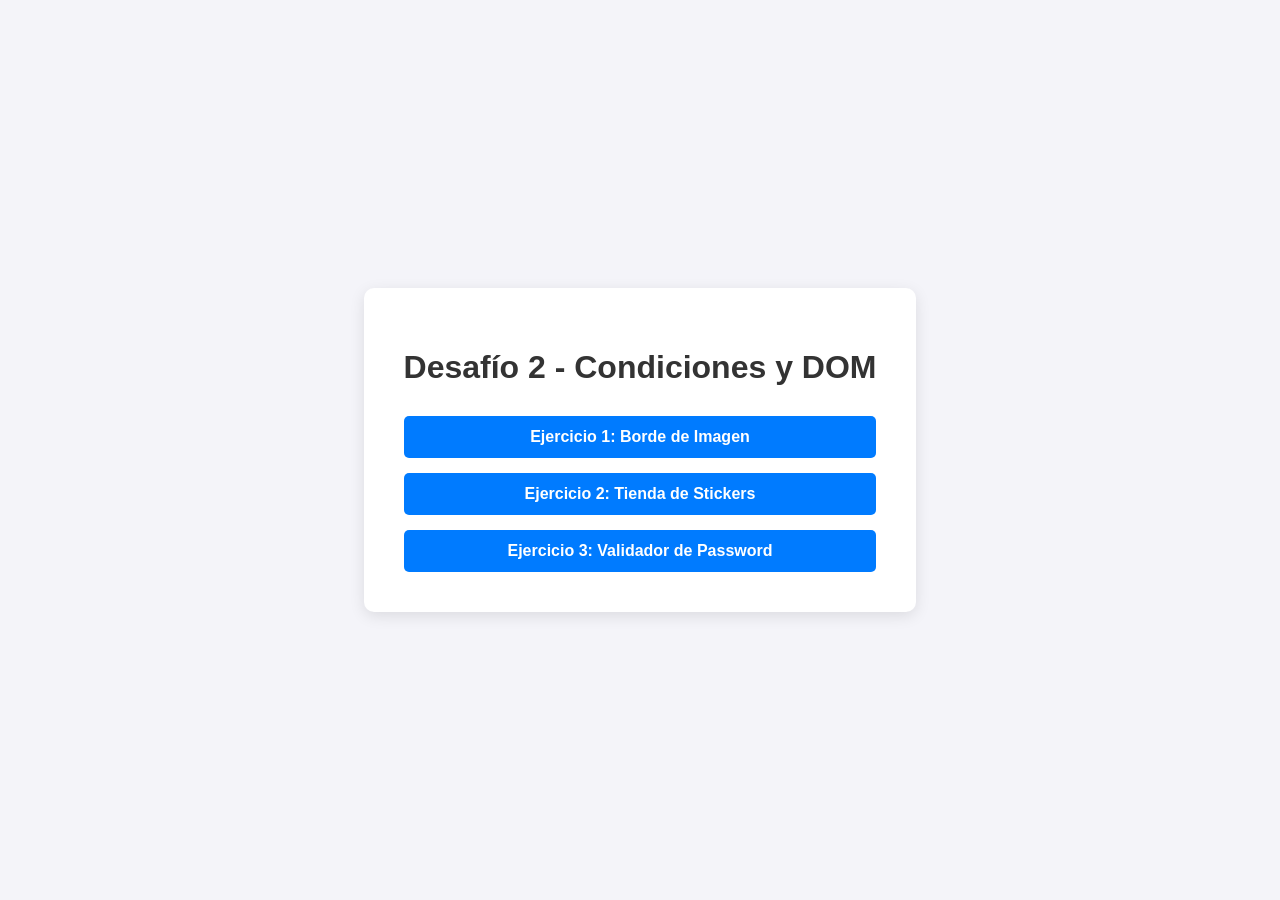
<file: index.html>
<!DOCTYPE html>
<html lang="es">
<head>
  <meta charset="UTF-8">
  <meta name="viewport" content="width=device-width, initial-scale=1.0">
  <title>Desafío 2 - Condiciones</title>
  <style>
    body {
      font-family: Arial, sans-serif;
      background-color: #f4f4f9;
      display: flex;
      justify-content: center;
      align-items: center;
      min-height: 100vh;
      margin: 0;
    }
    .menu-container {
      text-align: center;
      background: white;
      padding: 40px;
      border-radius: 10px;
      box-shadow: 0 4px 15px rgba(0,0,0,0.1);
    }
    h1 { color: #333; margin-bottom: 30px; }
    .links-box { display: flex; flex-direction: column; gap: 15px; }
    .btn-link {
      display: block;
      padding: 12px 25px;
      background-color: #007bff;
      color: white;
      text-decoration: none;
      border-radius: 5px;
      font-weight: bold;
      transition: background 0.2s;
    }
    .btn-link:hover { background-color: #0056b3; }
  </style>
</head>
<body>

  <div class="menu-container">
    <h1>Desafío 2 - Condiciones y DOM</h1>
    <div class="links-box">
      <a class="btn-link" href="parte1.html">Ejercicio 1: Borde de Imagen</a>
      <a class="btn-link" href="parte2.html">Ejercicio 2: Tienda de Stickers</a>
      <a class="btn-link" href="parte3.html">Ejercicio 3: Validador de Password</a>
    </div>
  </div>

</body>
</html>
</file>
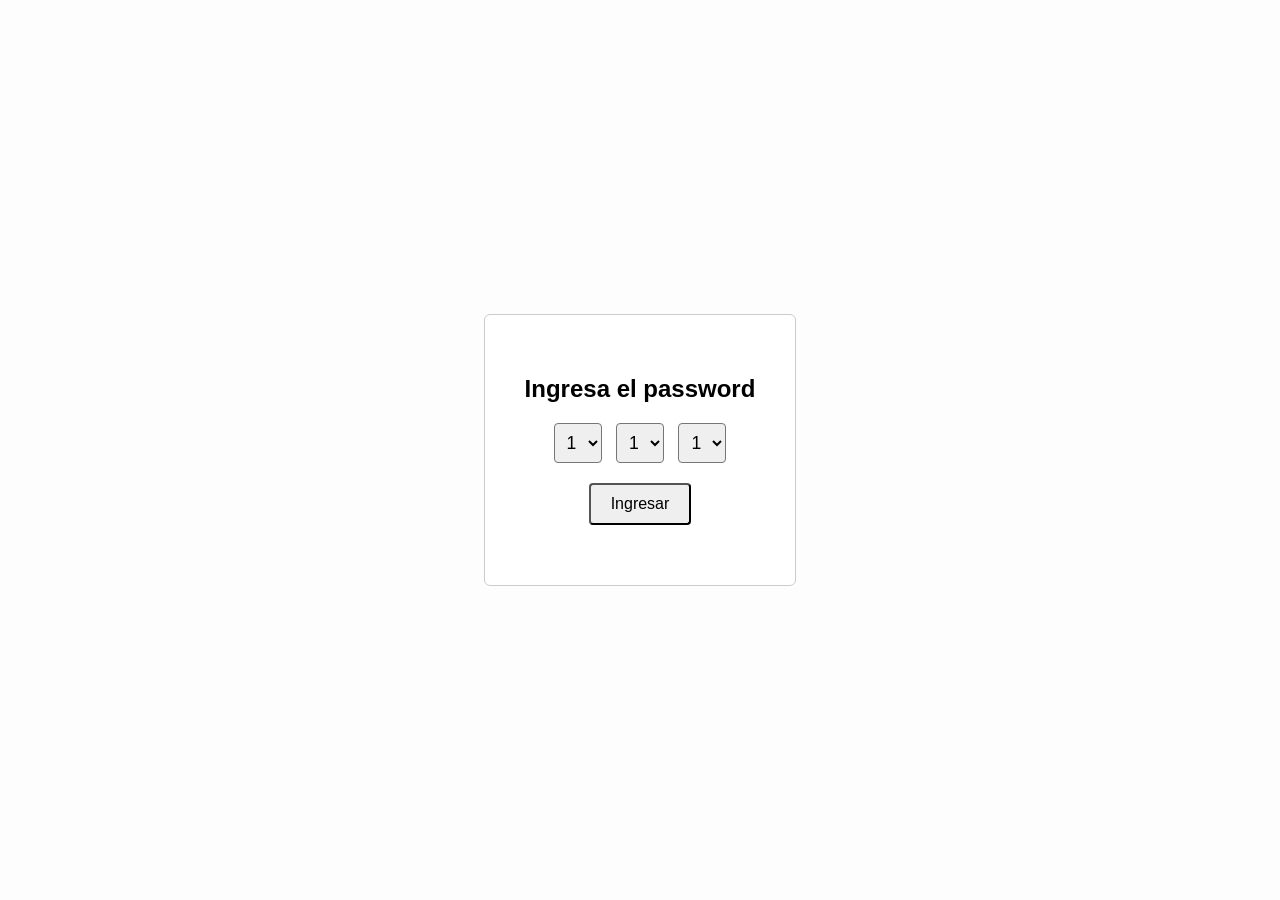
<file: index3.html>
<!DOCTYPE html>
<html lang="es">
<head>
  <meta charset="UTF-8">
  <meta name="viewport" content="width=device-width, initial-scale=1.0">
  <title>Parte 3 - Sistema de Password</title>
  <link rel="stylesheet" href="assets/style3.css">
</head>
<body>

  <div class="login-container">
    <h2>Ingresa el password</h2>
    
    <div class="selects-row">
      <select id="digito1">
        <option value="1">1</option><option value="2">2</option><option value="3">3</option>
        <option value="4">4</option><option value="5">5</option><option value="6">6</option>
        <option value="7">7</option><option value="8">8</option><option value="9">9</option>
      </select>
      <select id="digito2">
        <option value="1">1</option><option value="2">2</option><option value="3">3</option>
        <option value="4">4</option><option value="5">5</option><option value="6">6</option>
        <option value="7">7</option><option value="8">8</option><option value="9">9</option>
      </select>
      <select id="digito3">
        <option value="1">1</option><option value="2">2</option><option value="3">3</option>
        <option value="4">4</option><option value="5">5</option><option value="6">6</option>
        <option value="7">7</option><option value="8">8</option><option value="9">9</option>
      </select>
    </div>

    <button onclick="validarPassword()">Ingresar</button>
    <p id="mensaje-password"></p>
  </div>

  <script src="assets/script3.js"></script>
</body>
</html>
</file>
<file: assets/style3.css>
body {
  font-family: Arial, sans-serif;
  background-color: #fdfdfd;
  display: flex;
  justify-content: center;
  align-items: center;
  min-height: 100vh;
  margin: 0;
}
.login-container {
  border: 1px solid #ccc;
  padding: 40px;
  border-radius: 6px;
  background: #ffffff;
  text-align: center;
}
.selects-row {
  margin: 20px 0;
}
select {
  padding: 8px;
  font-size: 1.1rem;
  margin: 0 5px;
  border-radius: 4px;
}
button {
  padding: 10px 20px;
  font-size: 1rem;
  cursor: pointer;
  border-radius: 4px;
}
#mensaje-password {
  margin-top: 20px;
  font-weight: bold;
}
</file>
